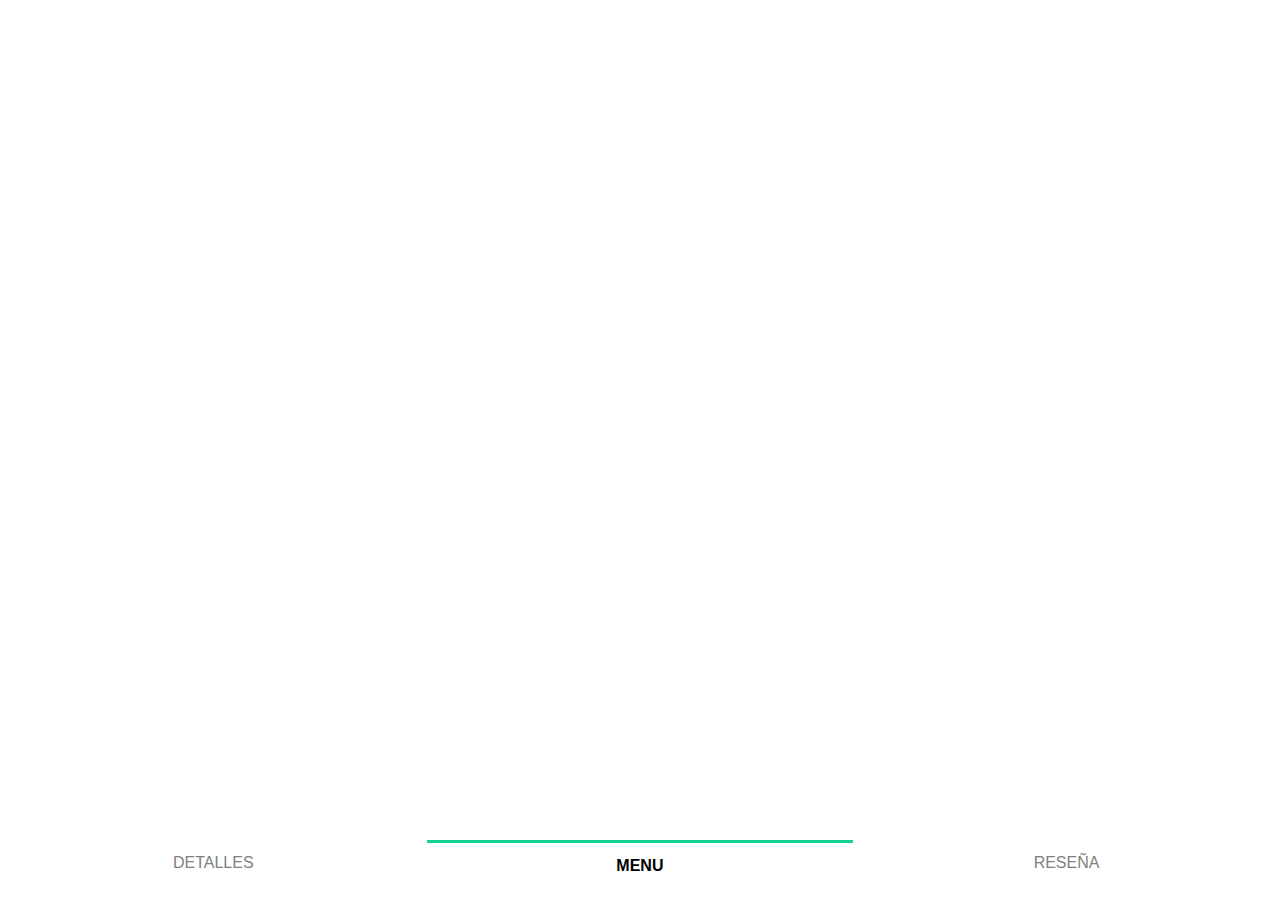
<file: menu.html>
<!DOCTYPE html>
<html lang="es">

<head>
    <meta charset="UTF-8">
    <meta name="viewport" content="width=device-width, initial-scale=1.0">
    <link rel="stylesheet" href="css/bodegones.css">
    <link href="https://fonts.googleapis.com/icon?family=Material+Icons+Outlined" rel="stylesheet">
    <link rel="stylesheet" href="css/material-icons.css">
    <title>Menu</title>

</head>

<body>
    <header class="cerrarMenu">
       
    </header>

    <main class="menuResto">
    
       
    
        
   

        
    </main>

    <nav class="menuinferior">
        <a href="resto.html">DETALLES</a>
        <a href="menu.html" class="active">MENU</a>
        <a href="resena.html">RESEÑA</a>
    </nav>
    <!-- <script src="js/leerPlato.js"></script> -->
    <script src="js/leerMenu.js"></script>
</body>

</html>
</file>
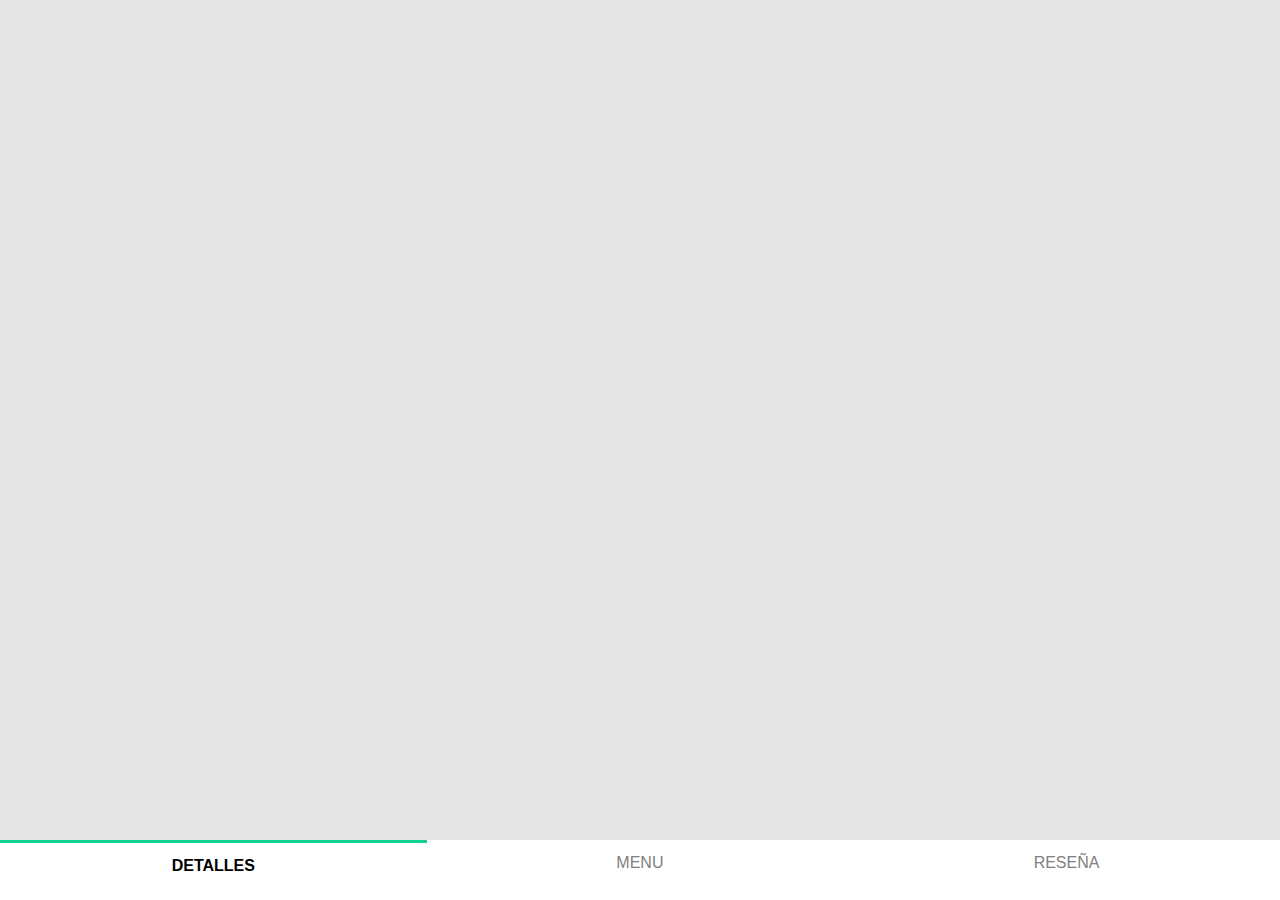
<file: resto.html>
<!DOCTYPE html>
<html lang="en">
<head>
    <meta charset="UTF-8">
    <meta name="viewport" content="width=device-width, initial-scale=1.0">
    <link rel="stylesheet" href="css/bodegones.css">
    <link href="https://fonts.googleapis.com/icon?family=Material+Icons+Outlined" rel="stylesheet">
    <link rel="stylesheet" href="css/material-icons.css">
    <title>Tabla de restaurante</title>
</head>
<body>
    <main class="mainResto">

    </main>

    <nav class="menuinferior">
        <a href="resto.html" class="active">DETALLES</a>
        <a href="menu.html">MENU</a>
        <a href="resena.html">RESEÑA</a>
    </nav>

    <!-- <nav class="menuinferior">
        <button type="button">DETALLES</button>
        <button type="button">MENU</button>
        <button type="button">RESEÑA</button>
    </nav> -->

    <script src="js/leerResto.js"></script>
</body>
</html>
</file>
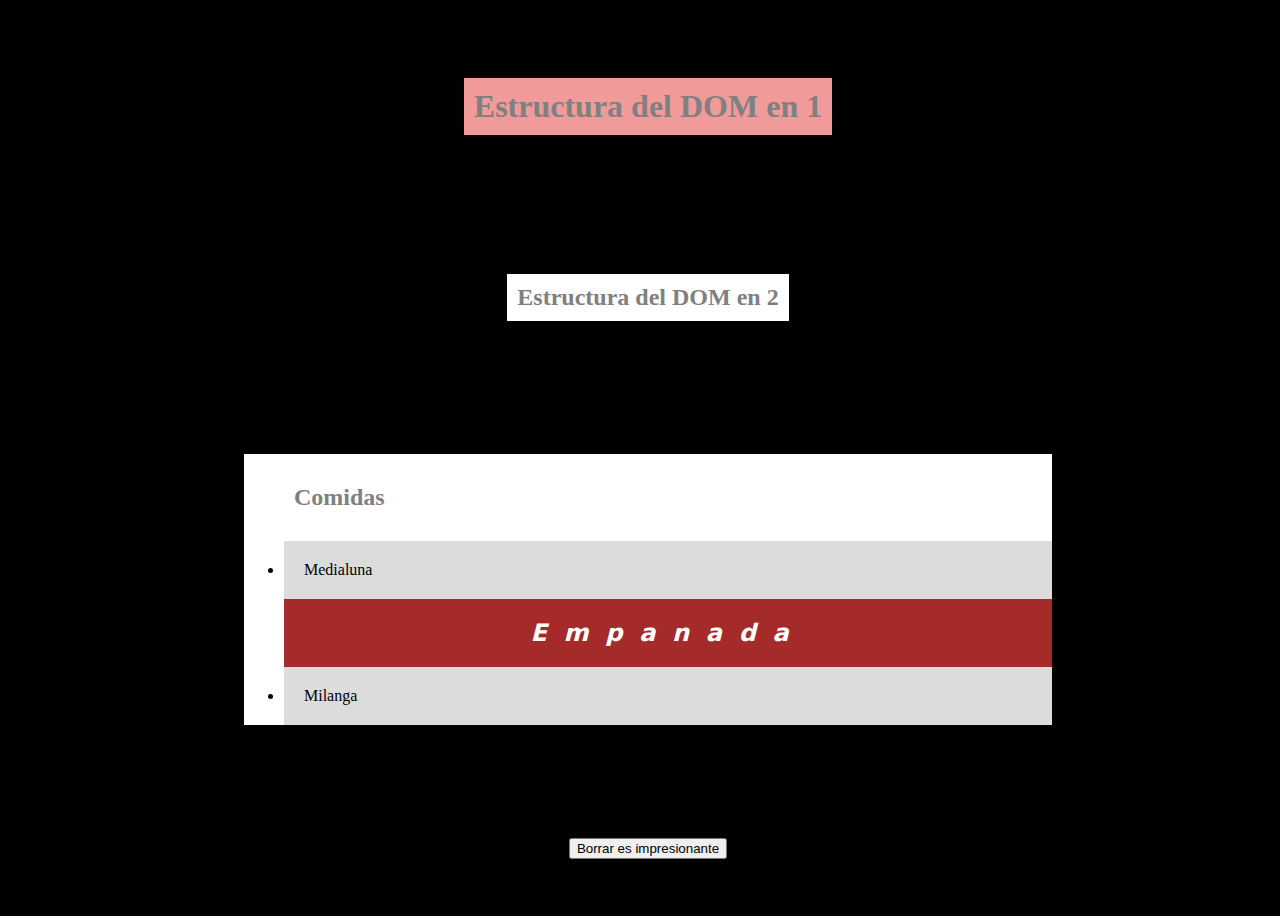
<file: testjs.html>
<!DOCTYPE html>
<html lang="es">
<head>
    <meta charset="UTF-8">
    <meta name="viewport" content="width=device-width, initial-scale=1.0">
    <link rel="stylesheet" href="css/test.css">
    <title>Test js - Martes</title>
</head>
<body>
    <h1>Estructura del DOM en 1</h1>
    <h2>Estructura del DOM en 2</h2>

    <ul id="comida">
        <h2>Comidas</h2>
        <li>Medialuna</li>
        <li class="iconos"><i>Empanada</i> </li>
        <li>Milanga</li>
    </ul>
    <button onclick="borrar()">Borrar es impresionante</button>

    <script src="js/actions.js"></script>
</body>
</html>
</file>
<file: css/bodegones.css>
*{
    padding: 0;
    margin: 0;
    box-sizing: border-box;
    text-decoration: none;
    list-style: none;
}

body{
    height: 100vh;
    width: 100%;
    font-family: -apple-system, BlinkMacSystemFont, 'Segoe UI', Roboto, Oxygen, Ubuntu, Cantarell, 'Open Sans', 'Helvetica Neue', sans-serif;
}
a{
    color: black;
}

:root{
    --verde: rgb(19, 209, 146);
    --gris: gray;
    --gris-bg: rgb(230, 230, 230);
}

.verde_txt{color: var(--verde);}

.gris_txt{color: var(--gris);}

/* width */
::-webkit-scrollbar {
    height: 0px;
    width: 3px;
  }
 
  /* Track */
  ::-webkit-scrollbar-track {
    background: #ffffff;
  }
 
  /* Handle */
  ::-webkit-scrollbar-thumb {
    background: var(--verde);
    border-radius: 3px;
  }
 
  /* Handle on hover */
  ::-webkit-scrollbar-thumb:hover {
    background: var(--gris);
  }

.p10{
    padding: 10px;
}
.f30{
    font-size: 30pt!important;
}
.f16{
    font-size: 16pt!important;
}
.f10{
    font-size: 10pt!important;
}
.btn-cat{
    /* color: black; */
    height: 70px;
    flex: 0 0 100px;
    /* background-color: white; */
    display: flex;
    flex-direction: column;
    justify-content: center;
    align-items: center;
    
}
header{
    height: 60%;
    width: 100%;
    

    display: flex;
    flex-direction: column;
    gap: 30px;
}
/* De aca hasta el proximo va dentro de HEADER */
.portada{
    height: 65%;
    width: 100%;
    
    background-image: url(../img/restaurante_pedilo_ya.jfif);
    background-position: center;
    background-size: cover;
    position: relative;
}

.portada::before{
    content: '';
    position: absolute;
    height: 100%;
    width: 100%;
    background: linear-gradient(0deg, rgba(255, 255, 255, 0.89), rgba(0, 0, 0, 0));    
}

.saludo{
    position: absolute;
    left: 5%;
    bottom: 20%;
    transition: all .3s ease-in-out;
    z-index: 1;
}

/* .saludo:hover ::before{
    content: 'Hola, ';
    height: 100px;
} */

/* nav{
    height: 30%;
    width: 100%;
    background-color: rgb(96, 100, 99);
} */

nav.categorias{
    height: 35%;
    width: 100% auto;
    background-color: rgb(255, 255, 255);
    padding: 50px;
    display: flex;
    justify-content: flex-start;
    gap: 20px;
    overflow: hidden;
    overflow-x: scroll;

    & a.btn-cat{
        /* color: black; */
        height: 70px;
        flex: 0 0 100px;
        background-color: white;
        display: flex;
        flex-direction: column;
        justify-content: center;
        align-items: center;
        
    }

    /*
            ESTANCIAS DE CADA ENLACE  
        Link = Instancia inicial de un link
        Active = Cuando hago click sobre el enlace
        Visited = Enlace visto
        Hover = Cuando paso el mouse sobre el enlace o cosa    
            ESTANCIAS DE CADA ENLACE 
    */

    a:link{
        color: rgb(0, 0, 0);
    }
    a:visited{
        color: rgb(7, 185, 31);
    }
    a:hover{
        color: rgb(80, 77, 77);
    }
    a:active{
        text-shadow: 0 0 10px rgb(0, 0, 0);
    }
}
/* Hasta aca dentro de HEADER */
.buscador{
    position: absolute;
    bottom: -20px;
    left: 5%;
    height: 40px;
    width: 90%;
    margin: auto;
    background-color: rgb(220, 153, 226);
    display: flex;
    box-shadow: 0 10px 15px -10px rgba(0, 0, 0, 0.700);
    overflow: hidden;
    z-index: 1;
}



/* De aca hasta el proximo va dentro de BUSCADOR */
.icono{
    width: 40px;
    background-color: aquamarine;
    color: white;
    display: grid;
    place-items: center;
}

input[type=search]{
    border: none;
    outline: none;
    padding: 10px;
    width: calc(100% - 80px);
}

input[type=submit]{
    width: 40px;
    border: none;
    outline: none;
    background-color: white;
    cursor: pointer;
    transition: all .3s ease-in-out;
}

input[type=submit]:hover{
    transform: scale(1.3);
}
/* Hasta aca dentro de BUSCADOR */

main{
    /* background-color: #ce1c1c; */
    height: 100px auto;
    width: 100%;
    padding: 20px;



    .restaurantes{
        width: 100%;
        height: 100px auto;
        /* background-color: white; */
        display: flex;
        flex-direction: column;
        gap: 20px;


        .resto{
            width: 100%;
            flex:0 0 160px;
            /* flex-grow: 0; Es la capacidad del elemento hijo de agrandarce si es necesario */
            /* flex-shrink: 0; Es la capacidad del elemento hijo de achicarse si es necesario */
            /* flex-basis: 160px; Establece un ancho minimo al elemento hijo */
            background-color: chocolate;
            position: relative;
            box-shadow: 0 0 8px -3px black;
            
            .distancia{
                position: absolute;
                top: 5px; left: 30%;
                font-weight: bolder;
                color: white;
                text-shadow: 0 0 5px black;
                z-index: 400;
            }

            .puntuacion{
                position: absolute;
                right: -10px;
                top: -10px;
                background-color: var(--verde);
                padding: 5px;
                border-radius: 10px 0 10px 0;
                font-weight: bolder;
                color: white;
                box-shadow: 0 0 8px -3px black;
            }

            .imagen_resto{
                position: absolute;
                background-color: rgb(47, 65, 13);
                width: 50%;
                height: 100%;
                float: left;

                img{
                    height: 100%;
                    width: 100%;
                    object-fit: fill;
                }
                
            }

            .desc_resto{
                position: absolute;
                float: right;
                right: 0;
                height: 100%;
                width: 60%;
                background-color: rgb(255, 255, 255);
                border-bottom-left-radius: 25px;
                display: flex;
                flex-direction: column;
                justify-content: space-between;
                padding: 15px;

                .precio_val{
                    display: flex;
                    justify-content: space-between;
                    
                    .valoracion{
                        display: flex;
                        align-items: center;
                        justify-content: center;
                    }
                }
            }
        }
    }
}


/* -------------------------------------------------------- */
/* --------------------- PAGINA RESTO --------------------- */
/* -------------------------------------------------------- */
.mainResto{
    height: 100%;
    background-color: rgb(230, 230, 230);
    padding: 0;
    overflow: hidden;
    
    & .linkResto{
        height: 60%;
        width: 100%;
        background-color: aquamarine;
        position: relative;

        & .picResto{
            height: 80%;
            width: 100%;
            /* background-image: url(../img/mishi.jpg);
            background-position: center;
            background-size: cover; */
            position: relative;

            & img{
                height: 100%;
                width: 100%;
                object-fit: fill;
            }
        }
        & .picResto::after{
            content: '';
            position: absolute;
            height: 100%;
            width: 100%;
            /* background: linear-gradient(180deg, rgba(0, 0, 0, 0), white); */
        }

        & .nameResto{
            height: 20%;
            width: 100%;
            background-color: rgb(230, 230, 230);
            display: flex;
            justify-content: space-between;
            padding: 30px;
            padding-top: 50px;
        }

        & .puntuResto{
            position: absolute;
            bottom: 12%;
            right: 12%;
            padding: 10px;
            background-color: aquamarine;
            display: grid;
            place-items: center;
            font-size: 16pt;
            color: white;
            font-weight: bolder;
            border-radius: 14px 0 14px 0;
            box-shadow: 0 0 15px black;
        }
    }
}

& .datos{
    display: flex;
    width: 100%;
    justify-content: space-around;
    
}
.descResto{
    padding: 30px 20px 20px 20px;
    /* PADDING TOP RIGHT BOTTOM LEFT */
}

nav.menuinferior{
    background-color: white;
    width: 100%;
    height: 60px;
    position: fixed;
    bottom: 0;
    display: flex;

    a{
        flex: 0 0 33.33%;
        border: 0;
        background-color: transparent;
        cursor: pointer;
        transition: all 0.1s ease-in-out;
        color: gray;
        text-align: center;
        line-height: 45px;
    }
    a:hover{
        color: black;
        text-shadow: 0 0 5 rgba(0, 0, 0, 0.377);
        border-top: solid 3px var(--verde);
        font-weight: 400;
    }
    a.active{
        color: black;
        border-top: solid 3px var(--verde);
        font-weight: 700;
    }
}

/* -------------------------------------------------------- */
/* --------------------- PAGINA MENU --------------------- */
/* -------------------------------------------------------- */
.cerrarMenu{
    position: sticky;
    top: 0;
    width: 100%;
    height: 50px;
    padding: 10px;
    background-color: white;
    
    
    & .headerMenu{
        position: relative;
        display: grid;
        place-items: center;
    }
    
    & .close{
        position: absolute;
        top: 8px;
        left: 10px;
    }
}
.menuResto{
    display: flex;
    flex-direction: column;
    gap: 20px;
    padding: 20px;
    padding-bottom: 70px;
    

    & .plato{
        height: 100px;
        width: 100%;
        display: flex;
        /* background-color: var(--gris); */

        .img_plato{
            height: 100%;
            width: 100px;
            position: relative;
            /* background-color: rgb(189, 189, 0); */
            
                img{
                    overflow: hidden;
                    height: 100px;
                    width: 100px;
                    border-radius: 50%;
                    object-fit: scale-down;
                }

                .precio_plato{
                    position: absolute;
                    background-color: rgb(2, 224, 224);
                    color: white;
                    font-weight: bold;
                    padding: 5px 10px;
                    border-radius: 15px 0;
                    right: -15px;
                    bottom: 20px;
                    box-shadow: 0 5px 10px rgba(34, 34, 34, 0.616);
                }

        
        }
        .datos_plato{
            padding-left: 25px;
            display: flex;
            flex-direction: column;
            justify-content: space-evenly;
            color: var(--gris);
        }
    }
}

/* -------------------------------------------------------- */
/* --------------------- FIN     MENU --------------------- */
/* -------------------------------------------------------- */

/* -------------------------------------------------------- */
/* --------------------- PAGINA PLATO --------------------- */
/* -------------------------------------------------------- */
.agregarCarrito{
    position: fixed;
    bottom: 0;
    background-color: var(--gris-bg);
    width: 100%;
    padding: 20px;
    display: flex;
    flex-direction: column;
    gap: 3px;

    .botonCarrito{
        height: 40px;
        width: 40px;
        display: grid;
        place-items: center;
        background-color: rgb(75, 199, 199);
        border: 0;
    }

    button:hover{
        box-shadow: 0 2px 0 black;
        transition: 0.3s;
        cursor: pointer;
    }

    .btnAgregar{
        border: 0;
        flex: 1;
        background-color: rgb(75, 199, 199);
        color: white;
        font-weight: 700;
        display: flex;
        align-items: center;
        justify-content: center;
        gap: 5px;
        font-size: 20px;
    }
}
.flex{
    display: flex;
}

@media screen and (orientation=landscape){
    
    main{
        .restaurantes{
            flex-direction: row;
            flex-wrap: wrap;
                .resto{
                    height: 160px;
                    flex: 0 0 calc(50% - 10px);
                }
        }
    }

    /* height */
    ::-webkit-scrollbar{
        height: 5px;
    }

    .menuResto{
        flex-direction: row!important;
        flex-wrap: wrap;
        width: 80%;
        margin: auto;

        & .plato{
            flex: 0 0 calc(50% - 10px);
        }
    }
}
</file>
<file: css/material-icons.css>
/* fallback */
@font-face {
  font-family: 'Material Icons Outlined';
  font-style: normal;
  font-weight: 400;
  src: url(../fonts/gok-H7zzDkdnRel8-DQ6KAXJ69wP1tGnf4ZGhUce.woff2) format('woff2');
}

.iconos {
  font-family: 'Material Icons Outlined';
  font-weight: normal;
  font-style: normal;
  /* font-size: 18px; Tamanio del icono */
  line-height: 1;
  letter-spacing: normal;
  text-transform: none;
  display: inline-block;
  white-space: nowrap;
  word-wrap: normal;
  direction: ltr;
  --webkit-font-feature-settings: 'liga';
  --webkit-font-smoothing: antialiased;
}
</file>
<file: css/test.css>
body{
    height: 100vh;
    width: 100%;
    display: grid;
    place-items: center;
    background-color: black;
}
h1{
    padding: 10px;
    background-color: rgb(240, 154, 154);
    color: gray;
}
h2{
    padding: 10px;
    background-color: white;
    color: gray;
}

ul{
    min-height: 30px;
    width: 60%;
    background-color: white;

    li{
        padding: 20px;
        background-color: gainsboro;
    }
}

.iconos{
    background-color: brown;
    color: white;
    font-weight: 700;
    font-family: system-ui, -apple-system, BlinkMacSystemFont, 'Segoe UI', Roboto, Oxygen, Ubuntu, Cantarell, 'Open Sans', 'Helvetica Neue', sans-serif;
    letter-spacing: 1ch;
    text-align: center;
    font-size: 18pt;

    padding: 20px;
}
</file>
